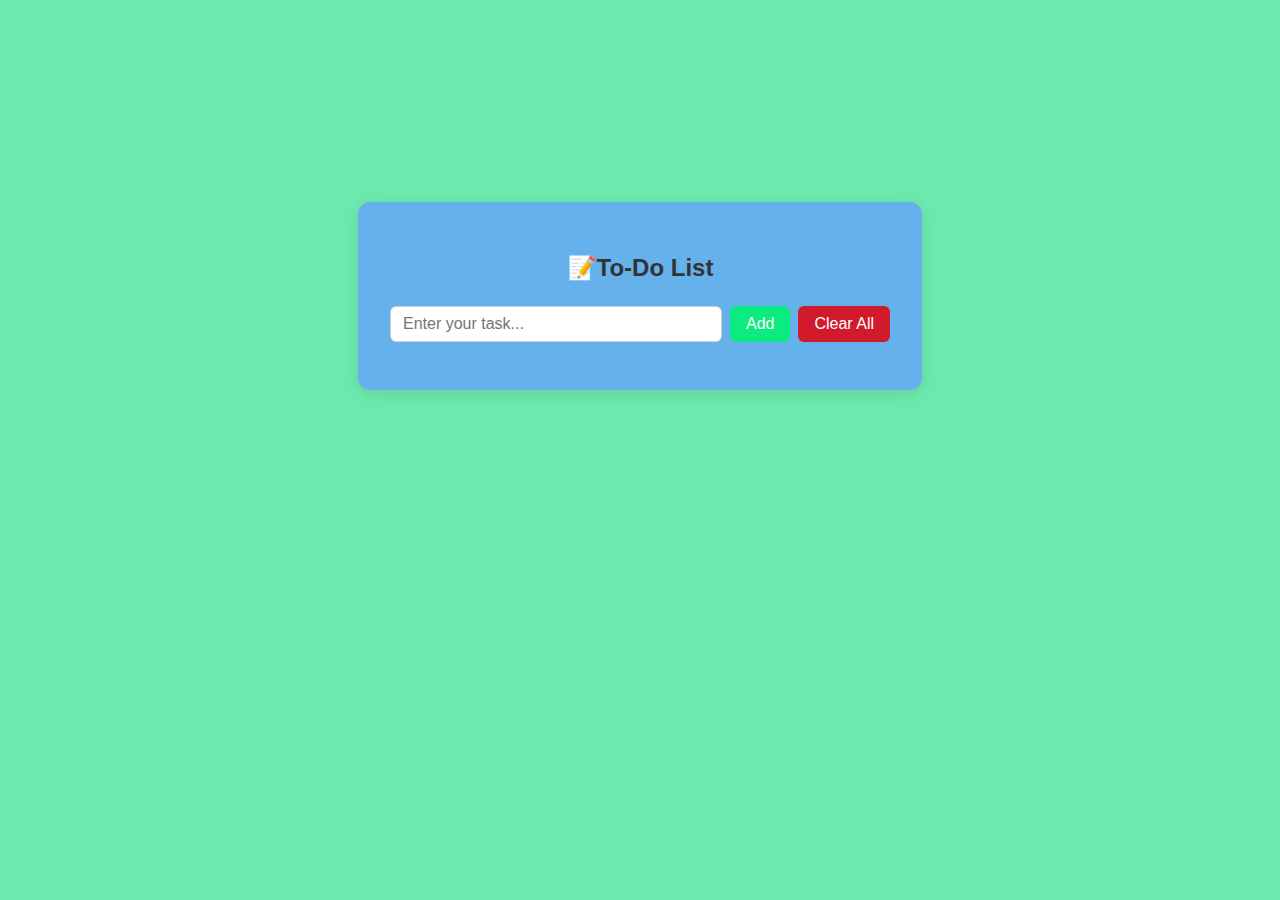
<file: task 2-2/index.html>
<!DOCTYPE html>
<html lang="en">
<head>
  <meta charset="UTF-8" />
  <meta name="viewport" content="width=device-width, initial-scale=1.0"/>
  <title>To-Do List</title>
  <link rel="stylesheet" href="style.css" />
</head>
<body>
  <main class="todo-list-container">
    <h2>📝To-Do List</h2>
    <div class="input-group">
      <input type="text" id="todoInput" placeholder="Enter your task..." />
      <button id="addButton">Add</button>
      <button id="clearButton" class="clear-btn">Clear All</button>
    </div>
    <ul id="taskList"></ul>
  </main>

  <script src="script.js"></script>
</body>
</html>
</file>
<file: task 2-2/style.css>
body {
    font-family: 'Segoe UI', sans-serif;
    background:#6de9af;
    margin: 0;
    padding: 2rem;
  }
  
  .todo-list-container {
    max-width: 500px;
    margin: auto;
    background:  #65b1eb;
    padding: 2rem;
    margin-top:170px;
    border-radius: 12px;
    box-shadow: 0 4px 15px rgba(0, 0, 0, 0.1);
  }
  
  h2 {
    text-align: center;
    color: #333;
    margin-bottom: 1.5rem;
  }
  
  .input-group {
    display: flex;
    gap: 0.5rem;
    margin-bottom: 1rem;
  }
  
  input[type="text"] {
    flex-grow: 1;
    padding: 0.5rem 0.75rem;
    font-size: 1rem;
    border-radius: 6px;
    border: 1px solid #ccc;
  }
  
  button {
    padding: 0.5rem 1rem;
    font-size: 1rem;
    border: none;
    border-radius: 6px;
    color: white;
    cursor: pointer;
    transition: background 0.2s ease;
  }
  
  button:hover {
    opacity: 0.9;
  }
  
  #addButton {
    background-color: #0ceb7f;
  }
  
  .clear-btn {
    background-color: #d11a2c;
  }
  
  #taskList {
    list-style: none;
    padding: 0;
  }
  
  li {
    background: #f8f9fa;
    margin-bottom: 0.5rem;
    padding: 0.7rem 1rem;
    border-radius: 6px;
    display: flex;
    justify-content: space-between;
    align-items: center;
  }
  
  li span {
    flex-grow: 1;
    cursor: pointer;
  }
  
  li.completed span {
    text-decoration: line-through;
    color: #999;
  }
  
  .task-controls {
    display: flex;
    gap: 0.5rem;
  }
  
  .task-controls button {
    background: transparent;
    border: none;
    font-size: 1rem;
    color: #333;
    cursor: pointer;
  }
  
  .task-controls button:hover {
    color: #000;
  }
</file>
